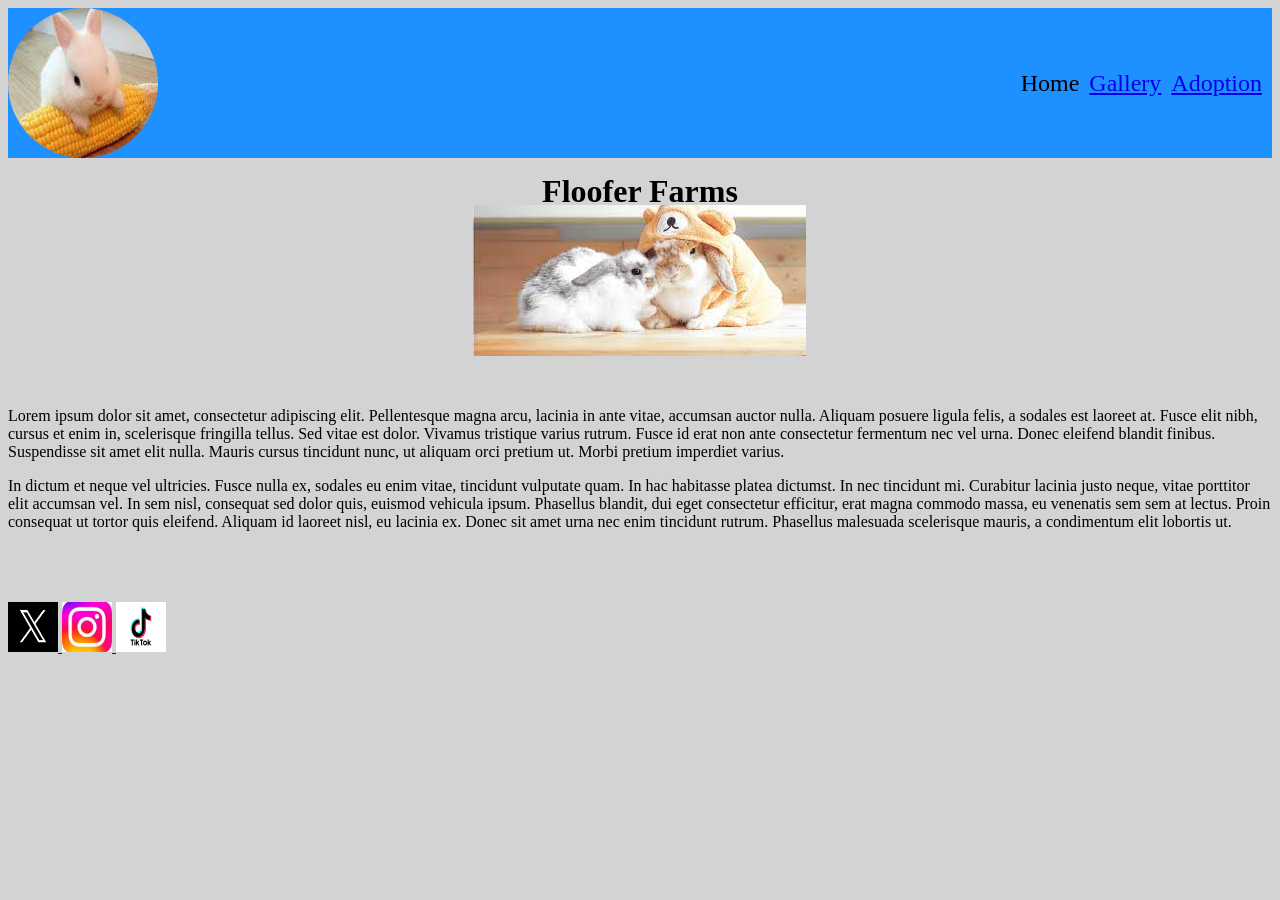
<file: index.html>
<html>
  <head>
    <meta charset="UTF-8">
    <meta name="viewport" content="width=device-width, initial-scale=1.0">
    <title>Floofer Farms Homepage</title>
    <link rel="stylesheet" href="./style.css" />
    <link rel="stylesheet" href="./index.css" />
  </head>
  <body>
    <header>
      <img src="./images/bunnyWithCorn.jpeg" alt="bunny laying on piece of corn" />
      <nav>
        <a>Home</a>
        <a href="./gallery.html">Gallery</a>
        <a href="./adoption.html">Adoption</a>
      </nav>
    </header>

    <main>
      <h1>Floofer Farms</h1>
      <img src="./images/bunnyInHat.jpeg" alt="bunny wearing a hat" />
      <section>
        <p>Lorem ipsum dolor sit amet, consectetur adipiscing elit. Pellentesque magna arcu, lacinia in ante vitae, accumsan auctor nulla. Aliquam posuere ligula felis, a sodales est laoreet at. Fusce elit nibh, cursus et enim in, scelerisque fringilla tellus. Sed vitae est dolor. Vivamus tristique varius rutrum. Fusce id erat non ante consectetur fermentum nec vel urna. Donec eleifend blandit finibus. Suspendisse sit amet elit nulla. Mauris cursus tincidunt nunc, ut aliquam orci pretium ut. Morbi pretium imperdiet varius.</p>
        <p>In dictum et neque vel ultricies. Fusce nulla ex, sodales eu enim vitae, tincidunt vulputate quam. In hac habitasse platea dictumst. In nec tincidunt mi. Curabitur lacinia justo neque, vitae porttitor elit accumsan vel. In sem nisl, consequat sed dolor quis, euismod vehicula ipsum. Phasellus blandit, dui eget consectetur efficitur, erat magna commodo massa, eu venenatis sem sem at lectus. Proin consequat ut tortor quis eleifend. Aliquam id laoreet nisl, eu lacinia ex. Donec sit amet urna nec enim tincidunt rutrum. Phasellus malesuada scelerisque mauris, a condimentum elit lobortis ut.</p>
      </section>
    </main>

    <footer>
      <a href="https://www.x.com" target="_blank">
        <img 
          src="[data-uri]" 
          alt="x logo" 
        />
      </a>
      
      <a href="https://www.instagram.com" target="_blank">
        <img 
          src="[data-uri]" 
          alt="instagram logo" 
        />
      </a>

      <a href="https://www.tiktok.com" target="_blank">
        <img 
          src="[data-uri]" 
          alt="tiktok logo" 
        />
      </a>
    </footer>
  </body>
</html>
</file>
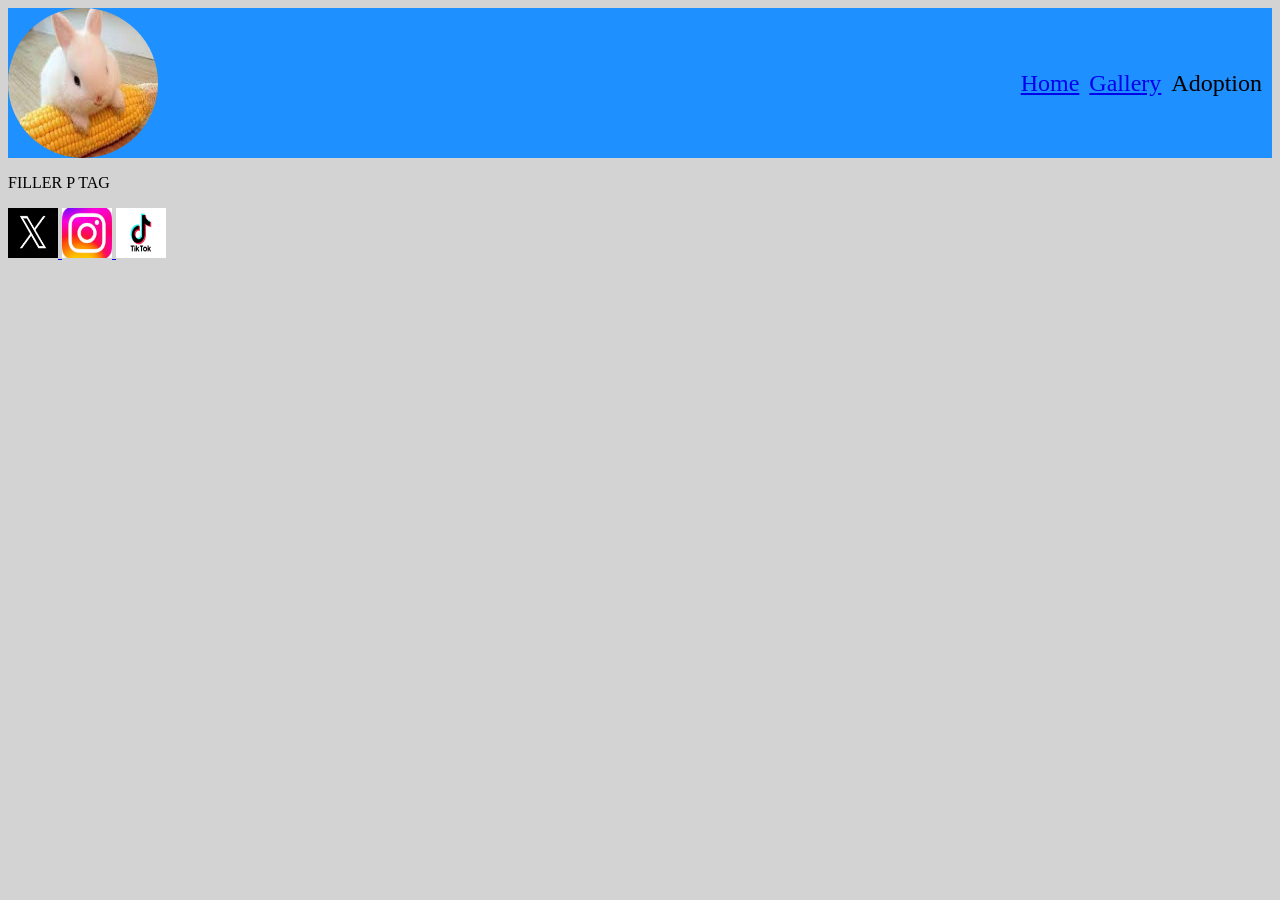
<file: adoption.html>
<html>
  <head>
    <title>Floofer Farms Adoption Page</title>
    <link rel="stylesheet" href="./style.css" />
  </head>
  <body>
    <header>
      <img src="./images/bunnyWithCorn.jpeg" alt="bunny laying on piece of corn" />
      <nav>
        <a href="./index.html">Home</a>
        <a href="./gallery.html">Gallery</a>
        <a>Adoption</a>
      </nav>
    </header>

    <main>
      <p>FILLER P TAG</p>
    </main>

    <footer>
      <a href="https://www.x.com" target="_blank">
        <img 
          src="[data-uri]" 
          alt="x logo" 
        />
      </a>
      
      <a href="https://www.instagram.com" target="_blank">
        <img 
          src="[data-uri]" 
          alt="instagram logo" 
        />
      </a>

      <a href="https://www.tiktok.com" target="_blank">
        <img 
          src="[data-uri]" 
          alt="tiktok logo" 
        />
      </a>
    </footer>
  </body>
</html>
</file>
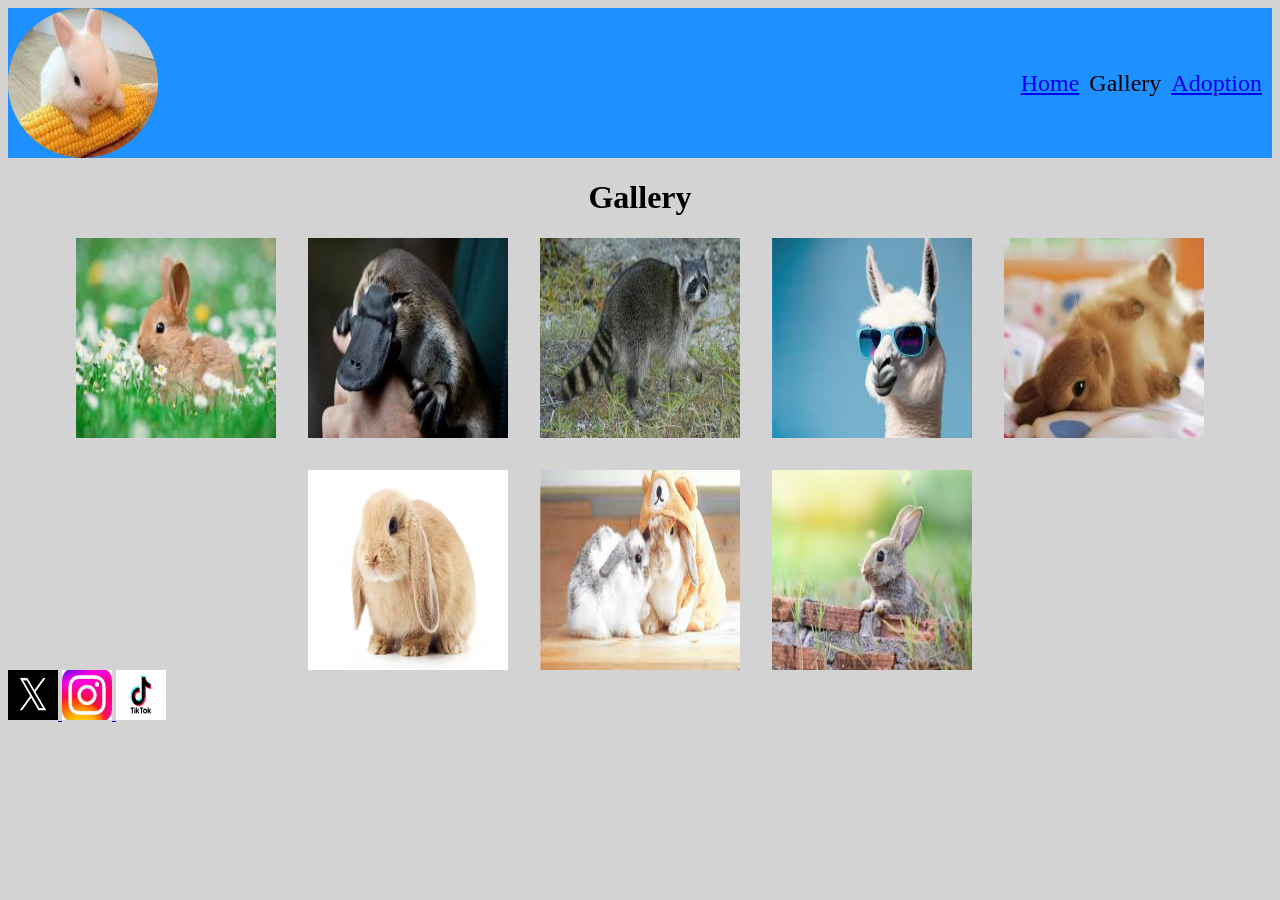
<file: gallery.html>
<html>
  <head>
    <title>Floofer Farms Gallery</title>
    <link rel="stylesheet" href="./style.css" />
    <link rel="stylesheet" href="./gallery.css" />
  </head>
  <body>
    <header>
      <img src="./images/bunnyWithCorn.jpeg" alt="bunny laying on piece of corn" />
      <nav>
        <a href="./index.html">Home</a>
        <a>Gallery</a>
        <a href="./adoption.html">Adoption</a>
      </nav>
    </header>

    <main>
      <h1>Gallery</h1>
      
      <section>
        <img src="./images/bunnyInField.jpeg" alt="bunny in a field" />
        <img src="./images/download.jpg" alt="a download" />
        <img src="./images/download-2.jpg" alt="download 2" />
        <img src="./images/download-1.jpg" alt="download 1" />
        <img src="./images/cuteBunnyOnBack.jpeg" alt="bunny laying on its back" />
        <img src="./images/cashmere-lop.webp" alt="cashmere lop" />
        <img src="./images/bunnyInHat.jpeg" alt="bunny in a hat" />
        <img src="./images/bunnyPeakingOverWall.jpeg" alt="bunny peaking over wall" />
      </section>
    </main>

    <footer>
      <a href="https://www.x.com" target="_blank">
        <img 
          src="[data-uri]" 
          alt="x logo" 
        />
      </a>
      
      <a href="https://www.instagram.com" target="_blank">
        <img 
          src="[data-uri]" 
          alt="instagram logo" 
        />
      </a>

      <a href="https://www.tiktok.com" target="_blank">
        <img 
          src="[data-uri]" 
          alt="tiktok logo" 
        />
      </a>
    </footer>
  </body>
</html>
</file>
<file: style.css>
body {
  background-color: lightgray;
}

header {
  display: flex;
  justify-content: space-between;
  background-color: dodgerblue;
}

header > img {
  width: 150px;
  height: 150px;
  border-radius: 50%;
}

a > img {
  width: 50px;
  height: 50px;
}

nav > a {
  font-size: x-large;
}

nav {
  margin-right: 10px;
  display: flex;
  gap: 10px;
  align-items: center;
}

@media (width < 450px) {
  header {
    display: flex;
    flex-direction: column;
    align-items: center;
  }

  nav {
    display: flex;
    flex-direction: column;
  }
}
</file>
<file: index.css>
body {
  display: flex;
  flex-direction: column;
}

main {
  display: grid;
  grid-template-columns: 1fr 4fr 1fr;
  grid-template-rows: 15% 25% 60%;

  place-items: center;
  
  h1 {
    margin: 50px;
    grid-column: 2/ span 1;
    grid-row: 1/ span 1;
  }

  img {
    /* grid-column: 2/ span 1;
    grid-row: 2/ span 1; */
    grid-area: 2/2;
  }

  section {
    grid-area: 3 / 1 / span 1 / span 3
  }
}
</file>
<file: gallery.css>
section {
  display: flex;
  flex-wrap: wrap;
  gap: 2rem;
  justify-content: center;
}

section > img {
  height: 200px;
  width: 200px;
}

main {
  text-align: center;
}
</file>
